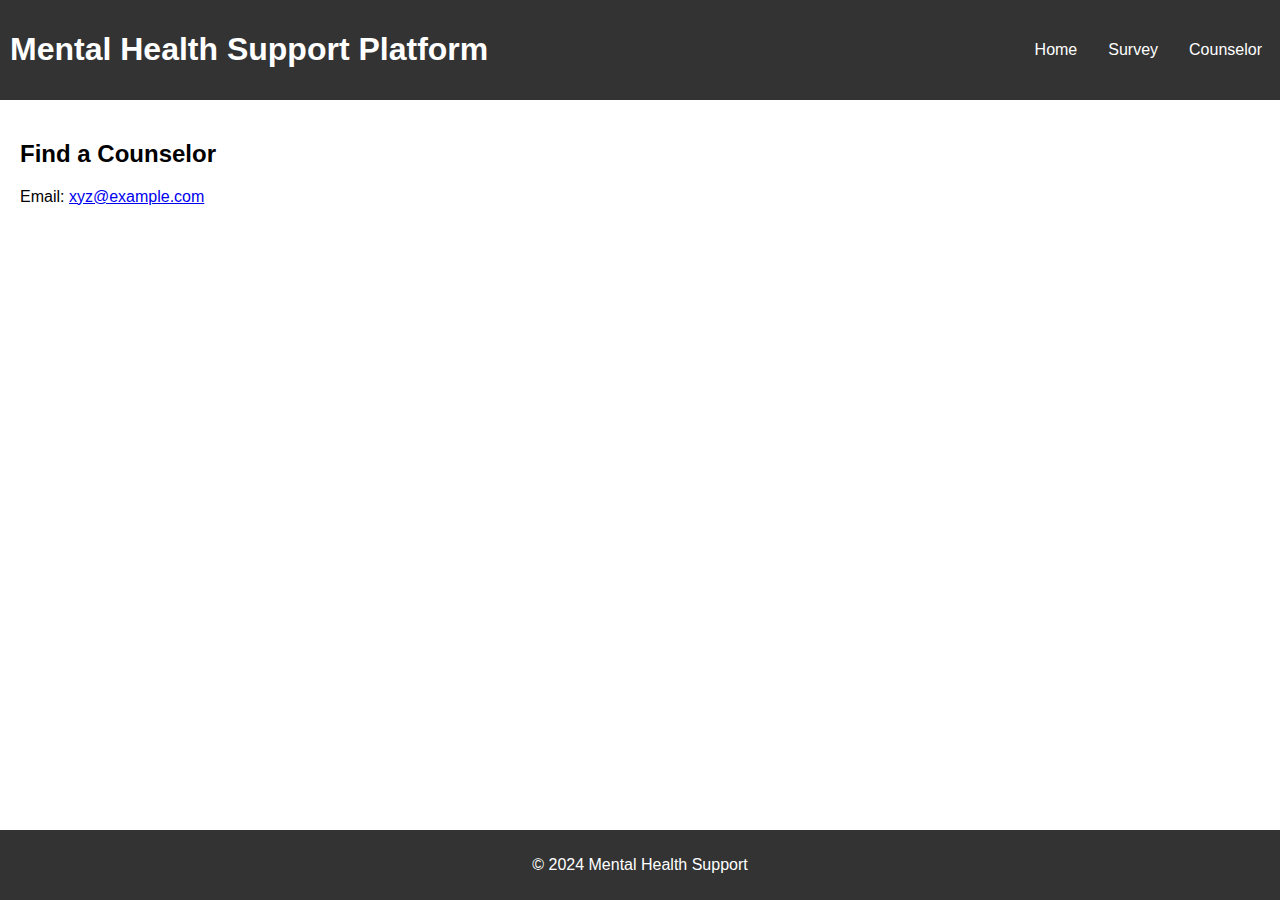
<file: counselor.html>
<!DOCTYPE html>
<html lang="en">
<head>
    <meta charset="UTF-8">
    <meta name="viewport" content="width=device-width, initial-scale=1.0">
    <title>Counselor Directory</title>
    <link rel="stylesheet" href="styles.css">
</head>
<body>
    <header>
        <div class="nav-container">
            <h1>Mental Health Support Platform</h1>
            <nav class="navbar">
                <a href="index.html">Home</a>
                <a href="survey.html">Survey</a>
                <a href="counselor.html">Counselor</a>
            </nav>
            
        </div>
    </header>
    <main>
        <section class="counselor-directory">
            <h2>Find a Counselor</h2>
            <div class="counselor">
                <p>Email: <a href="mailto:xyz@example.com">xyz@example.com</a></p>
            </div>
        </section>
    </main>
    <footer>
        <p>&copy; 2024 Mental Health Support</p>
    </footer>
    <script src="scripts.js"></script>
</body>
</html>
</file>
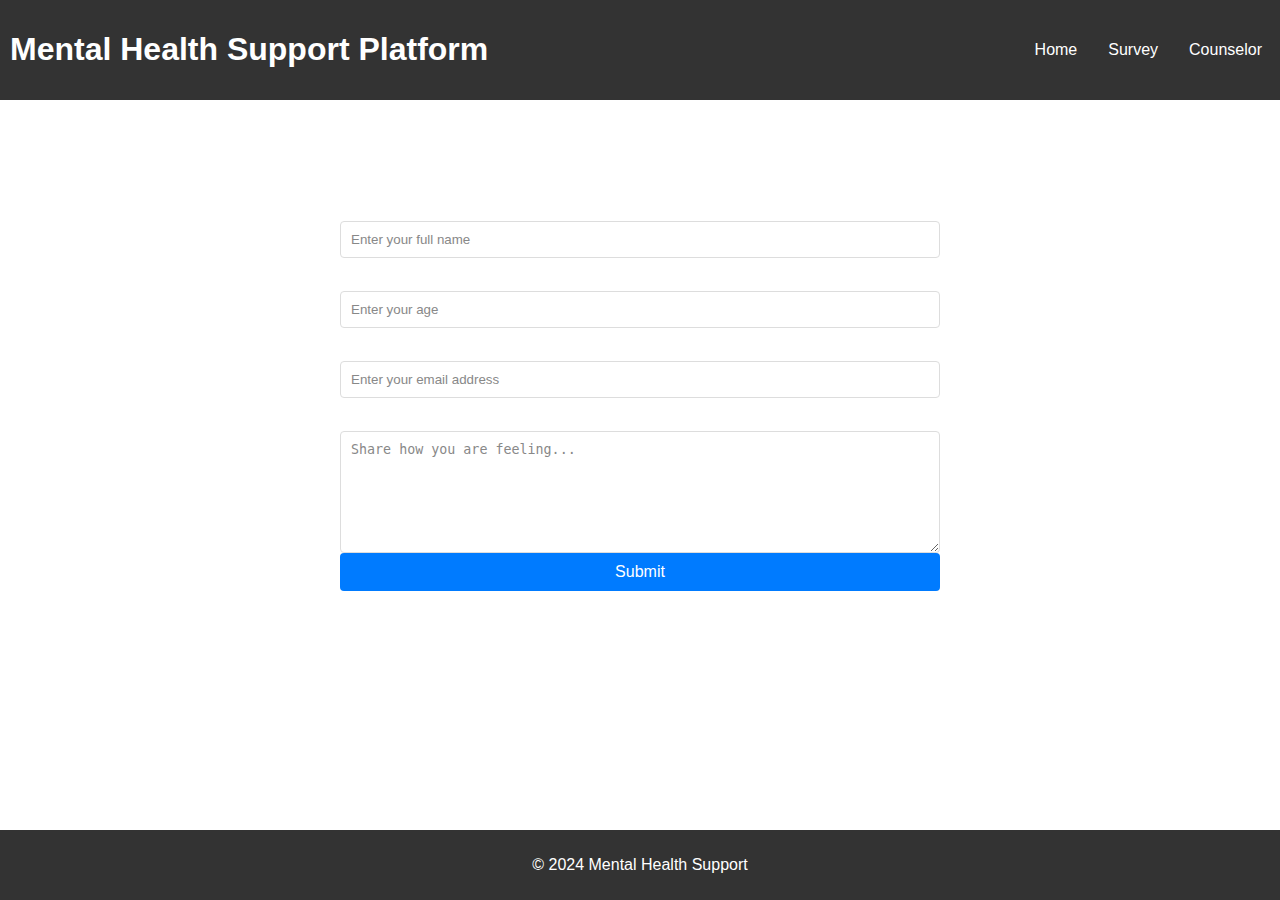
<file: survey.html>
<!DOCTYPE html>
<html lang="en">
<head>
    <meta charset="UTF-8">
    <meta name="viewport" content="width=device-width, initial-scale=1.0">
    <title>Survey Form</title>
    <link rel="stylesheet" href="styles.css">
</head>
<body>
    <header>
        <div class="nav-container">
            <h1>Mental Health Support Platform</h1>
            <nav class="navbar">
                <a href="index.html">Home</a>
                <a href="survey.html">Survey</a>
                <a href="counselor.html">Counselor</a>
            </nav>
            <button class="nav-toggle" aria-label="Toggle navigation">
                <span class="bar"></span>
                <span class="bar"></span>
                <span class="bar"></span>
            </button>
        </div>
    </header>
    <main>
        <section class="survey-form">
            <h2>Survey Form</h2>
            <form id="surveyForm">
                <label for="name">Full Name:</label>
                <input type="text" id="name" name="name" required placeholder="Enter your full name">
                
                <label for="age">Age:</label>
                <input type="number" id="age" name="age" required placeholder="Enter your age">
                
                <label for="email">Email Address:</label>
                <input type="email" id="email" name="email" required placeholder="Enter your email address">
                
                <label for="mentalHealth">How are you feeling?</label>
                <textarea id="mentalHealth" name="mentalHealth" required placeholder="Share how you are feeling..."></textarea>
                
                <button type="submit">Submit</button>
            </form>
            <div id="message" class="hidden">
                <p>Thank you for sharing your details. You will be redirected shortly.</p>
            </div>
        </section>
    </main>
    <footer>
        <p>&copy; 2024 Mental Health Support</p>
    </footer>
    <script src="scripts.js"></script>
</body>
</html>
</file>
<file: styles.css>
html, body {
    height: 100%;
    margin: 0;
}

body {
    display: flex;
    flex-direction: column;
    font-family: Arial, sans-serif;
}

header {
    background-color: #333;
    color: white;
    padding: 10px;
    position: relative;
}

.nav-container {
    display: flex;
    justify-content: space-between;
    align-items: center;
}

.navbar {
    display: flex;
    gap: 15px;
}

.navbar a {
    color: white;
    text-decoration: none;
    padding: 8px;
    transition: background-color 0.3s;
}

.navbar a:hover {
    background-color: #555;
    border-radius: 4px;
}

.nav-toggle {
    display: none;
    flex-direction: column;
    cursor: pointer;
    border: none;
    background: transparent;
}

.nav-toggle .bar {
    background-color: white;
    height: 3px;
    width: 25px;
    margin: 3px 0;
    transition: 0.3s;
}

main {
    flex: 1;
    padding: 20px;
    color: white;
}

.homepage {
    color: black;
    background-image: url('Image.png');
    background-size: cover;
    background-position: center;
    padding: 40px;
    text-align: left;
    border-radius: 8px;
    box-shadow: 0 4px 8px rgba(0, 0, 0, 0.3);
}

.description {
    color: black;
    text-align: left;
    padding: 20px;
    background-color: rgba(255, 255, 255, 0.8);
    border-radius: 8px;
    margin: 0 auto;
}

button {
    background-color: #007bff;
    color: white;
    border: none;
    padding: 10px 20px;
    cursor: pointer;
    font-size: 16px;
    border-radius: 4px;
    transition: background-color 0.3s, transform 0.3s;
}

button:hover {
    background-color: #0056b3;
    transform: scale(1.05);
}

footer {
    background-color: #333;
    color: white;
    text-align: center;
    padding: 10px;
    position: relative;
}

form {
    display: flex;
    flex-direction: column;
    max-width: 600px;
    margin: 0 auto;
}

label {
    margin-top: 10px;
    font-weight: bold;
}

input, textarea {
    padding: 10px;
    margin-top: 5px;
    border: 1px solid #ddd;
    border-radius: 4px;
}

input::placeholder, textarea::placeholder {
    color: #888;
}

textarea {
    resize: vertical;
    min-height: 100px;
}

/* Responsive Design */
@media (max-width: 768px) {
    .navbar {
        display: none;
        flex-direction: column;
        gap: 10px;
        width: 100%;
        position: absolute;
        top: 60px;
        left: 0;
        background-color: #333;
        padding: 20px;
    }

    .navbar.active {
        display: flex;
    }

    .nav-toggle {
        display: flex;
    }

    .nav-toggle.active .bar:nth-child(1) {
        transform: rotate(45deg) translate(5px, 6px);
    }

    .nav-toggle.active .bar:nth-child(2) {
        opacity: 0;
    }

    .nav-toggle.active .bar:nth-child(3) {
        transform: rotate(-45deg) translate(5px, -6px);
    }

    main {
        padding: 10px;
    }

    .homepage {
        padding: 20px;
    }

    .description {
        padding: 10px;
    }
}

@media (max-width: 480px) {
    .homepage h2, .description h3 {
        font-size: 20px;
    }

    button {
        font-size: 14px;
        padding: 8px 16px;
    }

    input, textarea {
        font-size: 14px;
    }
}

.hidden {
    display: none;
}

#message {
    margin-top: 20px;
    padding: 10px;
    background-color: #d4edda;
    color: #155724;
    border: 1px solid #c3e6cb;
    border-radius: 4px;
}

.counselor-directory {
    color: black;
}
</file>
